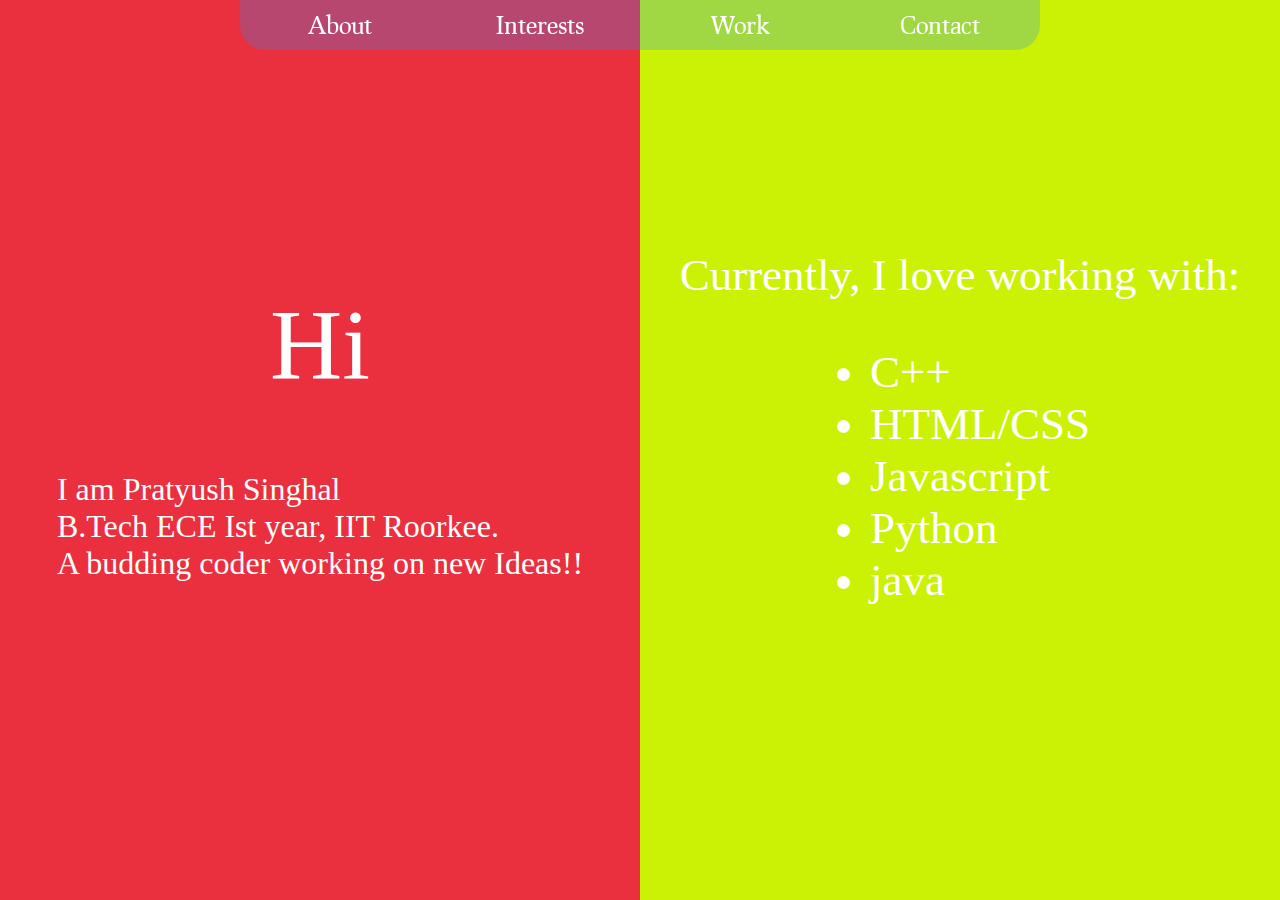
<file: index.html>
<!DOCTYPE html>
<html>
<head>
	<link rel="stylesheet" type="text/css" href="main.css">
	<link rel="icon" type="image/png" href="bulldog.png">
	<script src="https://ajax.googleapis.com/ajax/libs/jquery/3.1.1/jquery.min.js"></script>
	<script type="text/javascript" src="main.js"></script>
	<title>About me</title>
</head>
<body>
<div id="menu">
				<a href="#" class="menu_link" onclick="about()">About</a>
				<a href="#" class="menu_link" onclick="interests()">Interests</a>
				<a href="#" class="menu_link" onclick="work()">Work</a>
				<a href="#" class="menu_link" onclick="contact()">Contact</a>
	</div>
<div class="container">
	<div id="first_div_window" class="divs">
		<div id="first_div_content" class="content">
			<div id="about_me_1" class="internal_div">
				<span id="hi">Hi</span><br> 
				<p>I am Pratyush Singhal<br>
				B.Tech ECE Ist year, IIT Roorkee.<br>
				A budding coder working on new Ideas!!</p>
			</div>
			<div id="interests_1" class="internal_div">
				<h1>Nothing and Everything</h1>
				Still exploring and gaining new experiences<br>
				Usually Intrested in every new thing!!<br>
				<span id="ps">PS: The only constant for me is being a Foodie :P</span>
			</div>
			<div id="work_1" class="internal_div">
				Still, new to developing<br>
				So the list will be short<br>
				(Very Short)! :(
			</div>
			<div id="Contact_1" class="internal_div">
				<h1>Contact Me:</h1>
				BG-67, Rajendra Bhawan<br>
				IIT Roorkee
			</div>
		</div>
	</div>
	<div id="second_div_window" class="divs">
		<div id="second_div_content" class="content">
			<div id="Contact_2" class="internal_div">
				<h3>Github</h3>
				<a href="https://github.com/psinghal20" target="_blank"><img src="Octocat.png" id="github"></a>
				<h3>Facebook</h3>
				<a href="https://www.facebook.com/pratyush.singhal.92" target="_blank"><img src="fb-logo.png" id="facebook"></a>
			</div>
			<div id="work_2" class="internal_div">
				Projects:
				<ul>
					<li>Sherlocked Android App</li>
					<li>This Page :P</li>
			</div>
			<div id="interests_2" class="internal_div">
				Things on radar Right Now:
				<ul>
					<li>Software Development</li>
					<li>Hacking</li>
					<li>Android Development</li>
					<li>Foosball</li>
					<li>Anime</li>
			</div>
			<div id="about_me_2" class="internal_div">
				Currently, I love working with:
				<ul>
					<li>C++</li>
					<li>HTML/CSS</li>
					<li>Javascript</li>
					<li>Python</li>
					<li>java</li>
				</ul>
			</div>
			</div>
	</div>
	
</div>
</body>
</html>
</file>
<file: main.css>
@font-face {
    font-family: 'procionoregular';
    src: url('prociono-regular-webfont.woff2') format('woff2'),
         url('prociono-regular-webfont.woff') format('woff');
    font-weight: normal;
    font-style: normal;

}
.menu_link{
	display: inline-flex;
	width: 200px;
	height: 100%;
	background-color: rgba(30,144,255,0.25);
	align-items: center;
	justify-content: center;
	text-decoration: none;
	font-family: 'procionoregular';
	font-size: x-large;	
	color: white;
}
.menu_link:hover{
	background-color:rgba(30,144,255,1);
}
body{
	margin: 0px;
	padding-top: 0px;
	color:white;
	height: 100vh;
}
#menu{
	position: fixed;
	left: 50%;
	margin-left: -400px;
	display: flex;
	text-align: center;
	justify-content: center;
	height: 50px;
	z-index: 10;
}
.menu_link:nth-child(1){
	border-bottom-left-radius:25px; 
}
.menu_link:nth-child(4){
	border-bottom-right-radius: 25px;
}
.container{
	display: flex;
	height: 100%;
	width: 100%;
}
.divs{
	height: 100%;
	width: 50%;
	overflow: hidden;
	position: relative;
}
.content{
	width: 100%;
	height: 100%;
	transition: transform 0.5s;
	position: absolute;
	
}
#second_div_content{
	transform: translate(0px,-300%);
}
.internal_div{
	width: 100%;
	height: 100%;
	display: flex;
	align-items: center;
	justify-content: center;
	font-size: xx-large;
	flex-direction: column;
}
#about_me_1{
	background-color: rgb(234, 47, 62);
	display: flex;
	align-items: center;
	justify-content: center;
	font-size: xx-large;
	flex-direction: column;
}
#hi{
	font-size: 100px;
}
#about_me_2{
	background-color: rgb(203, 241, 4);
	display: flex;
	align-items: center;
	justify-content: center;
	font-size: 45px;
	flex-direction: column;
}
#inrests_1{
	background-color: green;
}
#ps{
	margin-top:45px;	
}
#interests_1{
	background-color: purple;
}
#interests_2{
	background-color:teal; 
	}
#work_1{
	background-color: turquoise;
}
#work_2{
	background-color: pink;
}
#Contact_1{
	background-color: rgb(147, 165, 92);
}
#Contact_2{
	background-color: rgb(154, 103, 246);
}
#facebook{
	height: 75px;
	width:75px;
	margin: 20px;
}
#github{
	height: 75px;
	width:85px;
	margin: 20px;			
}
</file>
